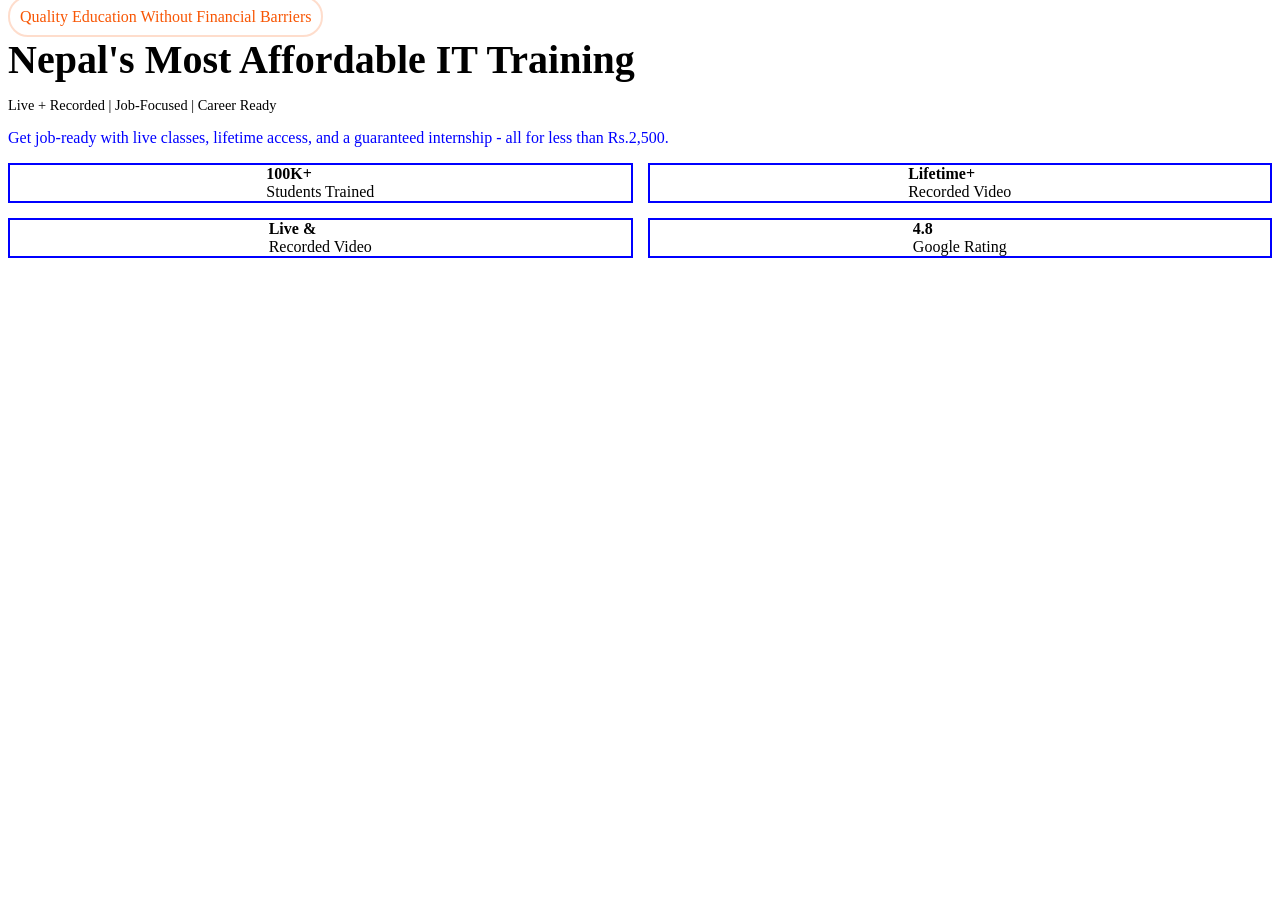
<file: html_css/codeit.html>
<!DOCTYPE html>
<html lang="en">
<head>
    <meta charset="UTF-8">
    <meta name="viewport" content="width=device-width, initial-scale=1.0">
    <title>Document</title>
        <link rel="stylesheet" href="codeit.css">
</head>
<body>
    <header>
        <strong>Quality Education Without Financial Barriers</strong>
        <h1>Nepal's Most Affordable IT Training</h1>
        <p class="sub-heading">Live + Recorded | Job-Focused | Career Ready</p>
        <p id="short-para">Get job-ready with live classes, lifetime access, and a guaranteed internship - all for less than Rs.2,500.</p>
        
        <div class="badges">
            <div>
                <span>
                    <b>100K+</b>
                    <br>
                    <span>Students Trained</span>
                </span>
            </div>
            <div>
                <span>
                    <b>Lifetime+</b>
                    <br>
                    <span>Recorded Video</span>
                </span>
            </div>
            <div>
                <span>
                    <b>Live &  </b> 
                <br>
                <span>Recorded Video</span>
                </span>
            </div>
            <div>
                <span>
                    <b>4.8</b>
                    <br>
                    <span>Google Rating</span>
                </span>
            </div>
        </div>
    </header>

</body>
</html>
</file>
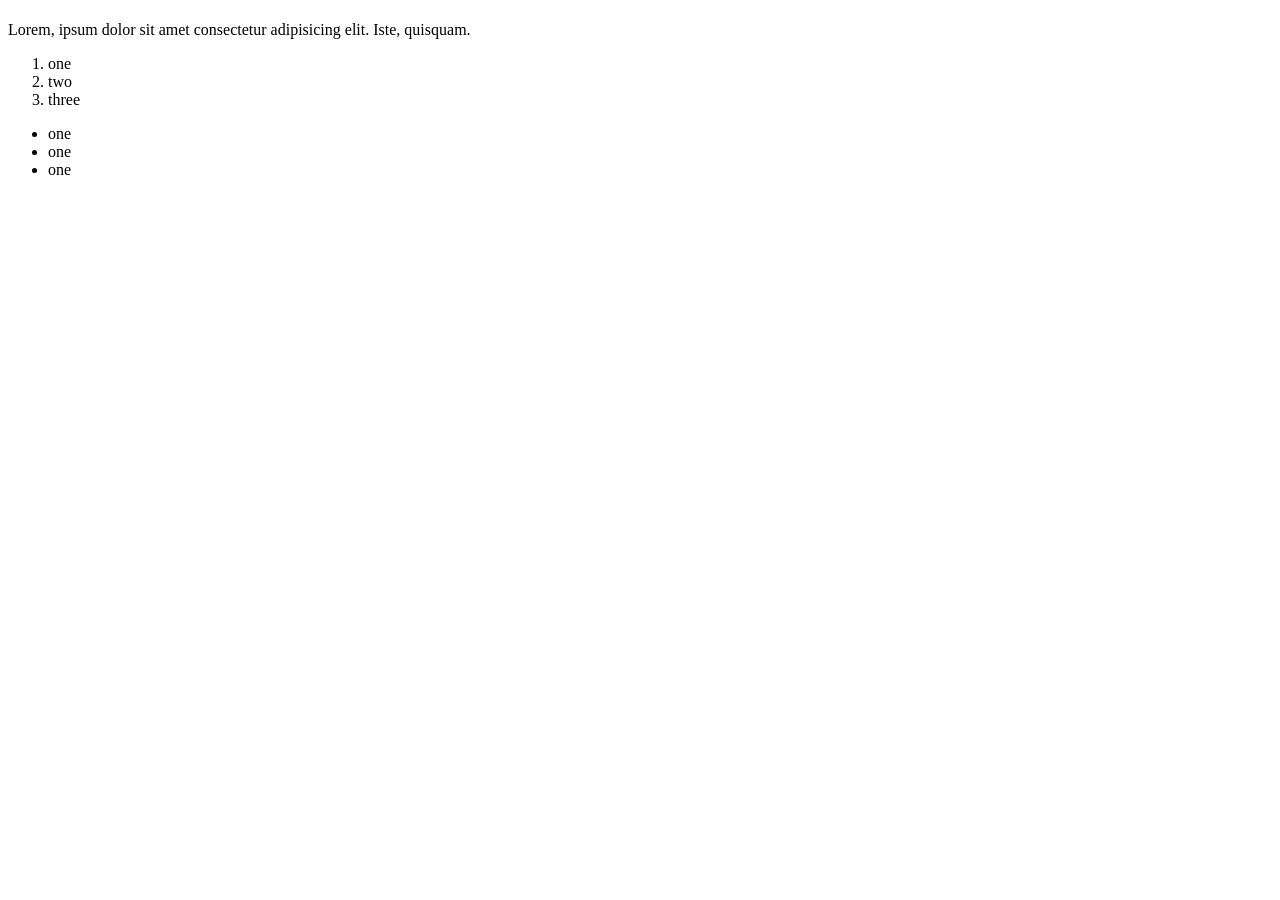
<file: html_css/new.html>
<!DOCTYPE html>
<html lang="en">
<head>
    <meta charset="UTF-8">
    <meta name="viewport" content="width=device-width, initial-scale=1.0">
    <title>My new website</title>
</head>
<body>
    <h1></h1>
    <p>Lorem, ipsum dolor sit amet consectetur adipisicing elit. Iste, quisquam.</p>

    <ol>
        <li>one</li>
        <li>two</li>
        <li>three</li>
    </ol>
    <ul>
        <li>one</li>
        <li>one</li>
        <li>one</li>
    </ul>
</body>
</html>
</file>
<file: html_css/codeit.css>
:root {
    --primary: #f85604;
    --primary-dark: #de400b;
    --secondary: #61927A;
    --bg-color: #f9f9f9;
}

strong{
    border: 2px solid red;
    color: var(--primary);
    border-color: color-mix(in oklab, var(--primary) 20%, transparent);
    padding: 10px;
    border-radius: 20px;
    margin-top: 20px;
    font-weight: 400;
}

h1{
    font-size: 2.5rem;    
    margin-top: 10px;
    margin-bottom: 5px;
}

.sub-heading{
    font-size: 0.9rem;
}

#short-para{
    color: blue;
    margin-top: 8px;
}

.badges{        
    display: grid;
    grid-template-columns: 1fr 1fr;
    gap: 15px;
}

.badges div{
    border: 2px solid blue;
    display: flex;
    justify-content: center;
}
</file>
